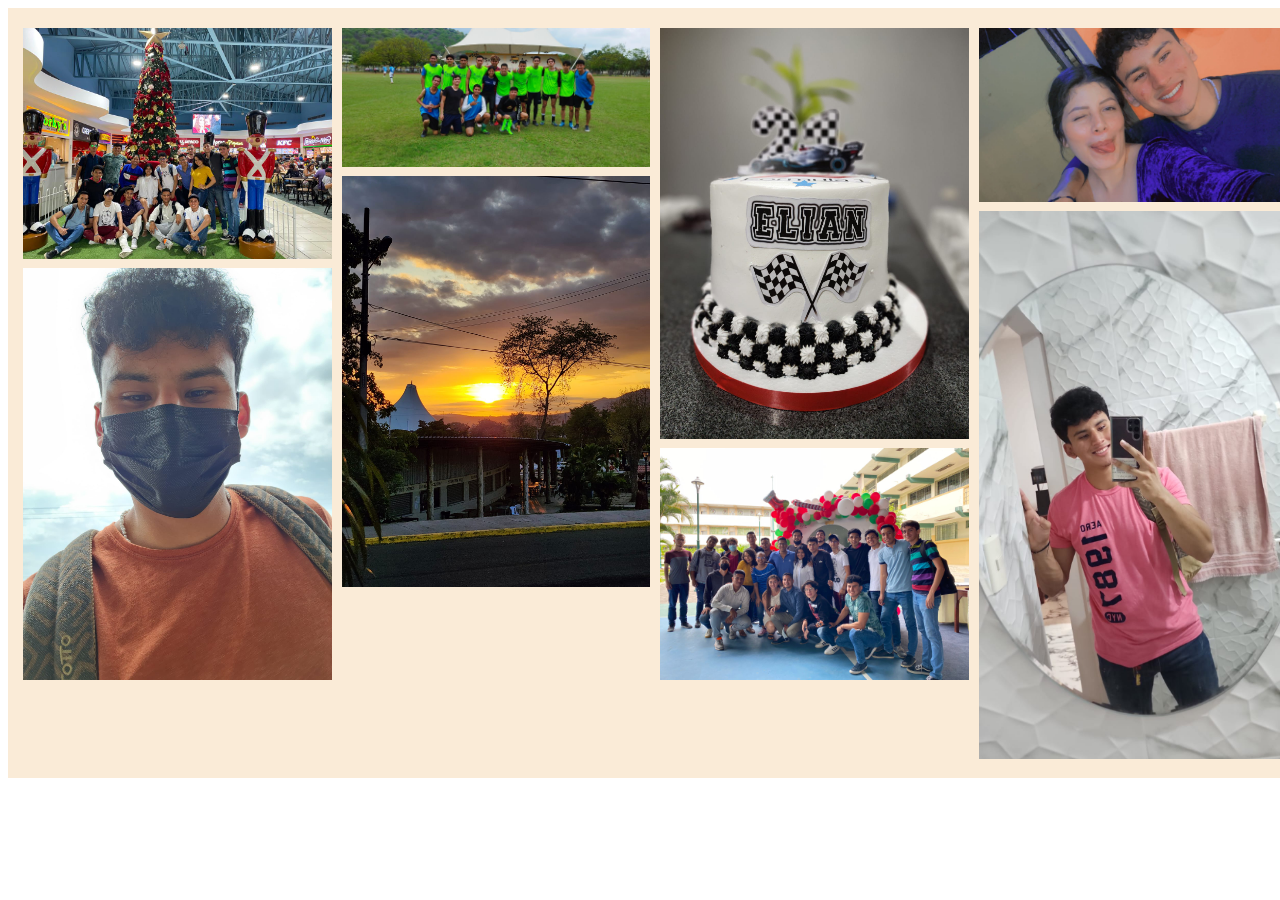
<file: index2.html>
<!DOCTYPE html>
<html lang="en">
<head>
    <meta charset="UTF-8">
    <meta http-equiv="X-UA-Compatible" content="IE=edge">
    <meta name="viewport" content="width=device-width, initial-scale=1.0">
    <title>Album de fotos</title>
    <link rel="stylesheet" href="style2.css">
</head>
<body >
    <div class="album"> 
        <div class="colum">
            <img src="img/amigos_sho.jpeg"  alt="" > 
         <img src="img/perfil.jpeg"  alt="" >


        </div>
<div class="colum">
<img src="img/futbol.jpeg"  alt="" >
<img src="img/paisaje.jpeg"  alt="" >
</div>
<div class="colum">
    <img src="img/Pastel.jpeg"  alt="" >
    <img src="img/amigos_utm.jpeg"  alt="" >
    </div>
    <div class="colum">
        <img src="img/Adri_Yo.jpeg"  alt="" >
        <img src="img/pie.jpeg"  alt="" >
        </div>
</div>
</body>
</html>
</file>
<file: style2.css>
.album{
    
	width: 100%;
    display: flex;
    gap: 10px;
    padding: 15px;
    background-color: antiquewhite;
   
}

.album img{

    width: 100%;
    cursor: pointer;
    transition: 1s;
}

.album :hover{
    transform: scale(1.1);
}

.colum {
flex: 25%;
padding: 0px;

}

.colum img{
    margin-top: 5px;

}
</file>
